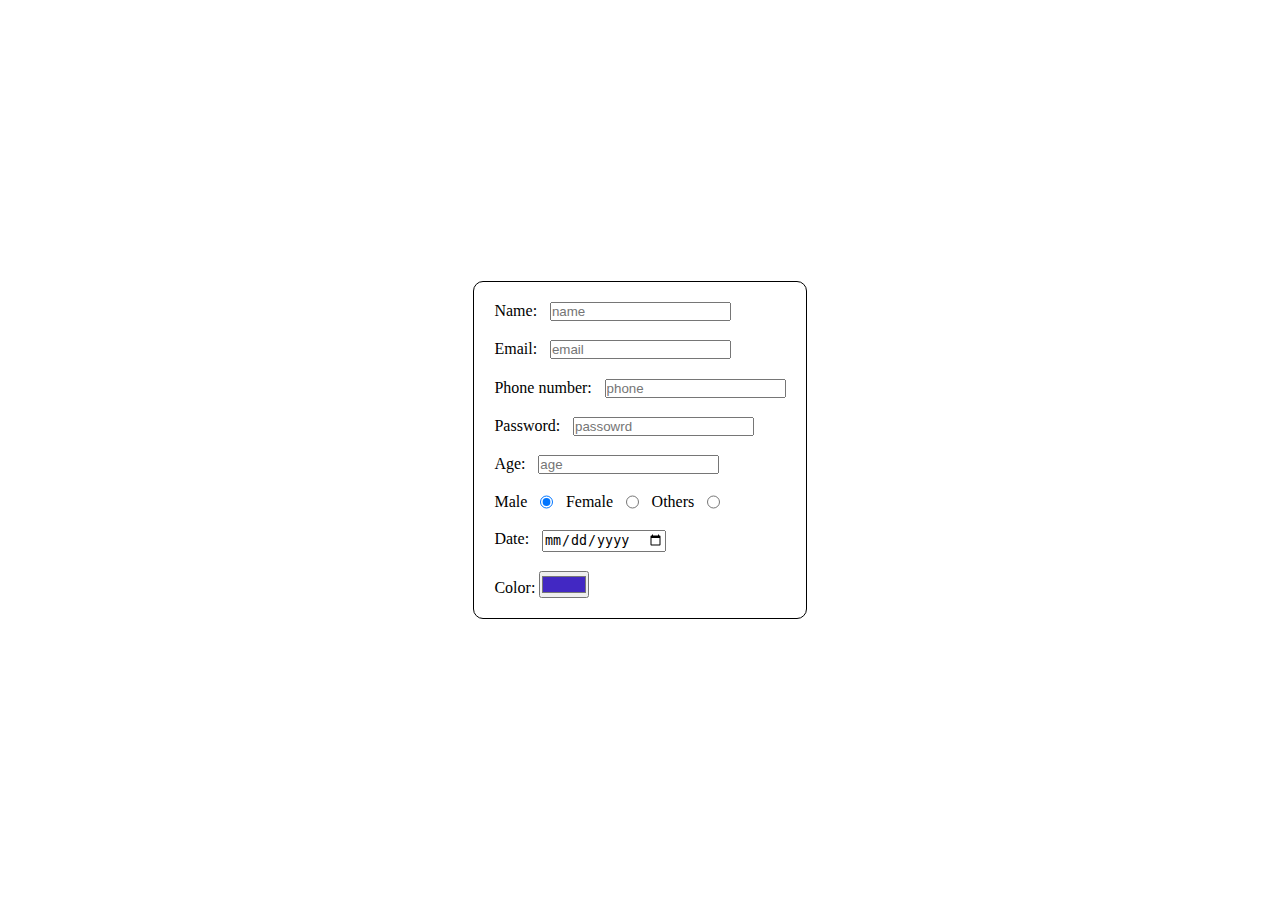
<file: validation_form/index.html>
<!DOCTYPE html>
<html lang="en">
  <head>
    <meta charset="UTF-8" />
    <meta name="viewport" content="width=device-width, initial-scale=1.0" />
    <link rel="stylesheet" href="index.css" />
    <title>Form_validation</title>
  </head>
  <body>
    <main>
      <form action="index.html">
        <div class="form-item">
          <div>
            <label for="name">Name:</label>
          </div>
          <input type="text" placeholder="name" name="name" />
        </div>
        <div class="form-item">
          <label for="email">Email:</label>
          <input type="email" placeholder="email" name="email" />
        </div>
        <div class="form-item">
          <div>
            <label for="number">Phone number:</label>
          </div>
          <input type="tel" placeholder="phone" name="number" />
        </div>
        <div class="form-item">
          <label for="password">Password:</label>
          <input type="passowrd" placeholder="passowrd" name="password" />
        </div>
        <div class="form-item">
          <label for="age">Age:</label>
          <input type="text" placeholder="age" name="age" max-length="2" />
        </div>
        <div class="form-item">
          <label for="male">Male</label>

          <input
            type="radio"
            placeholder="age"
            name="gender"
            value="male"
            checked
          />

          <label for="male">Female</label>
          <input type="radio" placeholder="age" name="gender" value="female" />
          <label for="others">Others</label>
          <input type="radio" placeholder="age" name="gender" value="female" />
        </div>
        <div class="form-item">
          <label for="date">Date:</label>
          <input type="date" name="date" />
        </div>
        <div>
          <label for="color">Color:</label>
          <input type="color" value="#4228c3" />
        </div>
      </form>
    </main>
  </body>
</html>
</file>
<file: validation_form/index.css>
* {
  margin: 0;
  padding: 0;
  box-sizing: border-box;
}
body {
  display: flex;
  justify-content: center;
  align-items: center;
  height: 100vh;
}
form {
  padding: 20px;
  border: 1px solid #000;
  border-radius: 10px;
}
.form-item {
  display: flex;
  gap: 0.8rem;
}

.form-item:not(:last-child) {
  margin-bottom: 1.2rem;
}
</file>
